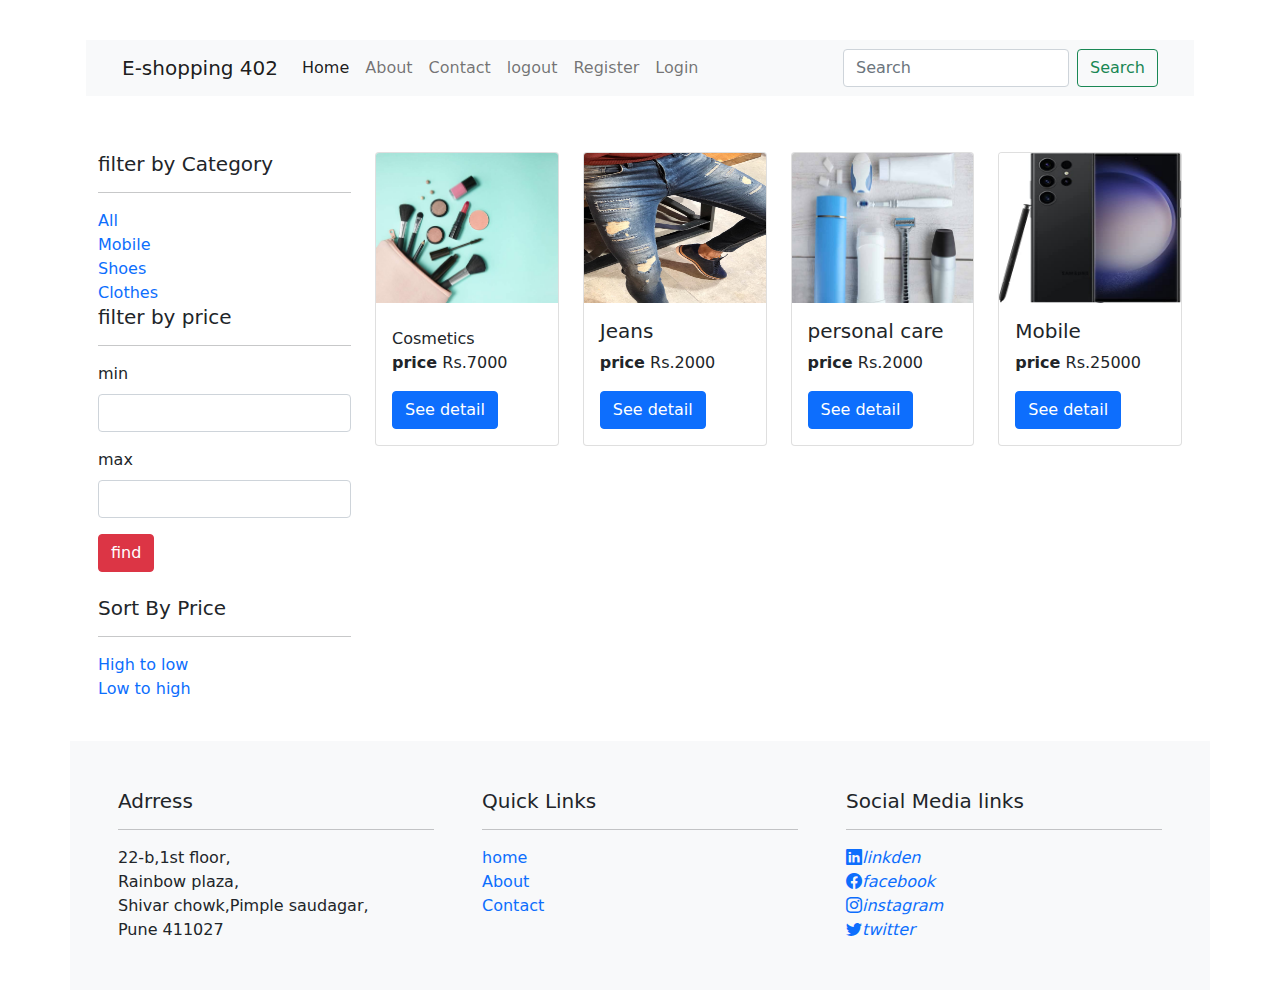
<file: index.html>
<!DOCTYPE html>
<html lang="en">

<head>
  <meta charset="UTF-8">
  <meta name="viewport" content="width=device-width, initial-scale=1.0">
  <title>Document</title>
  <link rel="stylesheet" href="static/css/bootstrap.min.css">
  <link rel="stylesheet" href="static/css/style.css">
  <link rel="stylesheet" href="https://cdn.jsdelivr.net/npm/bootstrap-icons@1.11.3/font/bootstrap-icons.min.css">
</head>

<body>
  <div class="container">
    <div class="row mt-4 p-3"> <!--header section start or first row start -->
      <nav class="navbar navbar-expand-lg navbar-light bg-light">
        <div class="container-fluid">
          <a class="navbar-brand" href="index.html">E-shopping 402</a>
          <button class="navbar-toggler" type="button" data-bs-toggle="collapse"
            data-bs-target="#navbarSupportedContent" aria-controls="navbarSupportedContent" aria-expanded="false"
            aria-label="Toggle navigation">
            <span class="navbar-toggler-icon"></span>
          </button>
          <div class="collapse navbar-collapse" id="navbarSupportedContent">
            <ul class="navbar-nav me-auto mb-2 mb-lg-0">
              <li class="nav-item">
                <a class="nav-link active" aria-current="page" href="index.html">Home</a>
              </li>
              <li class="nav-item">
                <a class="nav-link" href="#">About</a>
              </li>


              <li class="nav-item">
                <a class="nav-link" href="#">Contact</a>
              </li>

              <li class="nav-item">
                <a class="nav-link" href="#">logout</a>
              </li>

              <li class="nav-item">
                <a class="nav-link" href="register.html">Register</a>
              </li>

              <li class="nav-item">
                <a class="nav-link" href="login.html">Login</a>
              </li>
              <!---- <li class="nav-item dropdown">
                        <a class="nav-link dropdown-toggle" href="#" id="navbarDropdown" role="button" data-bs-toggle="dropdown" aria-expanded="false">
                          Dropdown
                        </a>
                        <ul class="dropdown-menu" aria-labelledby="navbarDropdown">
                          <li><a class="dropdown-item" href="#">Action</a></li>
                          <li><a class="dropdown-item" href="#">Another action</a></li>
                          <li><hr class="dropdown-divider"></li>
                          <li><a class="dropdown-item" href="#">Something else here</a></li>
                        </ul>
                      </li>-->

            </ul>
            <form class="d-flex">
              <input class="form-control me-2" type="search" placeholder="Search" aria-label="Search">
              <button class="btn btn-outline-success" type="submit">Search</button>
            </form>
          </div>
        </div>
      </nav>
    </div><!-- HEader section end or 1st row end-->

    <div class="row mt-4 p-3"><!--Main section start or second row start-->
      <div class="col-md-3"> <!--side bar start-->
        <h5>filter by Category</h5>
        <hr>
        <a href="#">All</a><br>
        <a href="#">Mobile</a><br>
        <a href="#">Shoes</a><br>
        <a href="#">Clothes</a><br>

        <h5>filter by price</h5>
        <hr>
        <form action="#" method="get">
          <div class="mb-3">
            <label for="Input1" class="form-label">min</label>
            <input type="number" class="form-control" id="Input1">
          </div>
          <div class="mb-3">
            <label for="Input2" class="form-label">max</label>
            <input type="number" class="form-control" id="Input2">
          </div>


          <button class="btn btn-danger">find</button>
        </form>
        <br>
        <h5>Sort By Price</h5>
        <hr>
        <a href="#">High to low</a><br>
        <a href="#">Low to high</a><br>


      </div> <!--side bar end-->
      <div class="col-md-9"><!--product list sectiopn start-->
        <div class="row">
          <div class="col-md-3">
            <div class="card" style="width: 100%;">
              <img src="static/Images/box5_image.jpg" class="card-img-top" alt="..." height="150px">
              <div class="card-body">
                <h5 class="card-title"> </h5>Cosmetics
                <p class="card-text"><b>price</b> Rs.7000</p>
                <a href="Product_detail.html" class="btn btn-primary">See detail</a>
              </div>
            </div>
          </div><!--product 1-->
          <div class="col-md-3">
            <div class="card" style="width: 100%;">
              <img src="static/Images/jeans01.jpg" class="card-img-top" alt="..." height="150px">
              <div class="card-body">
                <h5 class="card-title">Jeans </h5>
                <p class="card-text"><b>price</b> Rs.2000</p>
                <a href="#" class="btn btn-primary">See detail</a>
              </div>
            </div>
          </div><!--product 2-->
          <div class="col-md-3">
            <div class="card" style="width: 100%;">
              <img src="static/Images/box2_image.jpg" class="card-img-top" alt="..." height="150px">
              <div class="card-body">
                <h5 class="card-title">personal care </h5>
                <p class="card-text"><b>price</b> Rs.2000</p>
                <a href="#" class="btn btn-primary">See detail</a>
              </div>
            </div>
          </div><!--product 3-->
          <div class="col-md-3">
            <div class="card" style="width: 100%;">
              <img src="static/Images/box4_image.jpg" class="card-img-top" alt="..." height="150px">
              <div class="card-body">
                <h5 class="card-title">Mobile </h5>
                <p class="card-text"><b>price</b> Rs.25000</p>
                <a href="#" class="btn btn-primary">See detail</a>
              </div>
            </div>
          </div><!--product 4-->

        </div>
      </div><!--product list end-->
    </div><!--main section end or second row end-->

    <div class="row mt-4 p-4 bg-light"><!--footer section start or 3rd row start-->
      <div class="col-md-4 p-4">
        <h5>Adrress</h5><hr>
        22-b,1st floor,<br>
        Rainbow plaza,<br>
        Shivar chowk,Pimple saudagar,<br>
        Pune 411027
      </div>

      <div class="col-md-4 p-4 ">


        <h5>Quick Links</h5>
        <hr>
        <a href="index.html">home</a><br>
        <a href="#">About</a><br>
        <a href="#">Contact</a><br>
      </div>
      <div class="col-md-4 p-4">
        <h5>Social Media links</h5><hr>
        <a href="#"><i class="bi bi-linkedin">linkden</i></a><br>
        <a href="#"><i class="bi bi-facebook">facebook</i></a><br>
        <a href="#"><i class="bi bi-instagram">instagram</i></a><br>
        <a href="#"><i class="bi bi-twitter">twitter</i></a><br>


      </div>

    </div>
  </div>
  <!--footer section end or third row end-->





  <script src="static/JS/bootstrap.min.js"></script>
  <script src="static/JS/popper.js"></script>
</body>

</html>
</file>
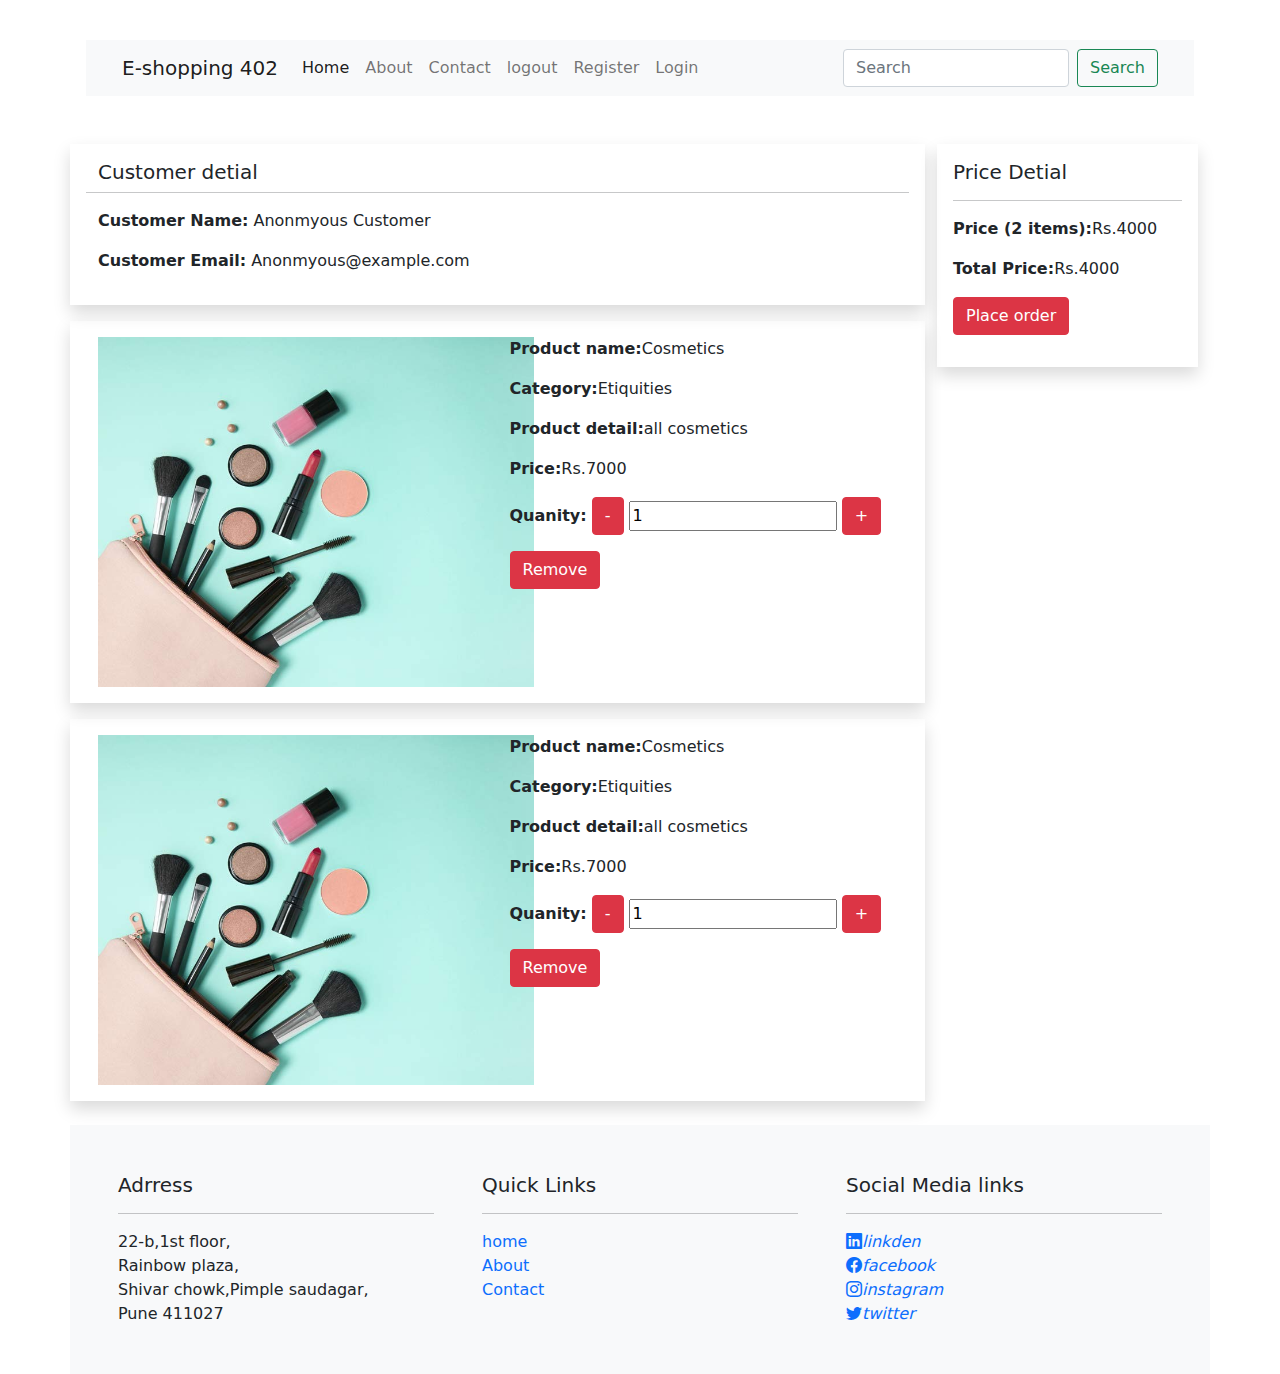
<file: cart.html>
<!DOCTYPE html>
<html lang="en">

<head>
  <meta charset="UTF-8">
  <meta name="viewport" content="width=device-width, initial-scale=1.0">
  <title>Document</title>
  <link rel="stylesheet" href="static/css/bootstrap.min.css">
  <link rel="stylesheet" href="static/css/style.css">
  <link rel="stylesheet" href="https://cdn.jsdelivr.net/npm/bootstrap-icons@1.11.3/font/bootstrap-icons.min.css">
</head>

<body>
  <div class="container">
    <div class="row mt-4 p-3"> <!--header section start or first row start -->
      <nav class="navbar navbar-expand-lg navbar-light bg-light">
        <div class="container-fluid">
          <a class="navbar-brand" href="index.html">E-shopping 402</a>
          <button class="navbar-toggler" type="button" data-bs-toggle="collapse"
            data-bs-target="#navbarSupportedContent" aria-controls="navbarSupportedContent" aria-expanded="false"
            aria-label="Toggle navigation">
            <span class="navbar-toggler-icon"></span>
          </button>
          <div class="collapse navbar-collapse" id="navbarSupportedContent">
            <ul class="navbar-nav me-auto mb-2 mb-lg-0">
              <li class="nav-item">
                <a class="nav-link active" aria-current="page" href="index.html">Home</a>
              </li>
              <li class="nav-item">
                <a class="nav-link" href="#">About</a>
              </li>


              <li class="nav-item">
                <a class="nav-link" href="#">Contact</a>
              </li>

              <li class="nav-item">
                <a class="nav-link" href="#">logout</a>
              </li>

              <li class="nav-item">
                <a class="nav-link" href="register.html">Register</a>
              </li>

              <li class="nav-item">
                <a class="nav-link" href="login.html">Login</a>
              </li>
              <!---- <li class="nav-item dropdown">
                        <a class="nav-link dropdown-toggle" href="#" id="navbarDropdown" role="button" data-bs-toggle="dropdown" aria-expanded="false">
                          Dropdown
                        </a>
                        <ul class="dropdown-menu" aria-labelledby="navbarDropdown">
                          <li><a class="dropdown-item" href="#">Action</a></li>
                          <li><a class="dropdown-item" href="#">Another action</a></li>
                          <li><hr class="dropdown-divider"></li>
                          <li><a class="dropdown-item" href="#">Something else here</a></li>
                        </ul>
                      </li>-->

            </ul>
            <form class="d-flex">
              <input class="form-control me-2" type="search" placeholder="Search" aria-label="Search">
              <button class="btn btn-outline-success" type="submit">Search</button>
            </form>
          </div>
        </div>
      </nav>
    </div><!-- HEader section end or 1st row end-->

    <div class="row mt-4 "><!--main section start or second row start-->
         <div class="col-md-9"><!--user detail and product detail-->
             <div class="row mt-2 shadow p-3"><!--customer detial-->
                <h5>Customer detial</h5><hr>
                <p><strong>Customer Name:</strong> Anonmyous Customer</p>
                <p><strong>Customer Email:</strong> Anonmyous@example.com</p>
             </div><!--customer detial end-->

             <div class="row mt-3 p-3 shadow"><!--product 1 detial-->
                <div class="col-md-6">
                    <img src="static/Images/box5_image.jpg" alt="" height="350px">
                </div><!--image section-->
                <div class="col-md-6">
                    <p><strong>Product name:</strong>Cosmetics</p>
                    <p><strong>Category:</strong>Etiquities</p>
                    <p><strong>Product detail:</strong>all cosmetics</p>
                    <p><strong>Price:</strong>Rs.7000</p>
                    <p>
                       <strong>Quanity:</strong>
                       <a href="#"><button class="btn btn-danger">-</button></a>
                       <input type="text" value="1">
                       <a href="#"><button class="btn btn-danger">+</button></a>
                    </p>
                    <p><a href="#"><button class="btn btn-danger">Remove</button></a></p>
                </div>
            </div> <!--product 1 detail end-->

            <div class="row mt-3 p-3 shadow"><!--product 2 detial-->
                <div class="col-md-6">
                    <img src="static/Images/box5_image.jpg" alt="" height="350px">
                </div><!--image section-->
                <div class="col-md-6">
                    <p><strong>Product name:</strong>Cosmetics</p>
                    <p><strong>Category:</strong>Etiquities</p>
                    <p><strong>Product detail:</strong>all cosmetics</p>
                    <p><strong>Price:</strong>Rs.7000</p>
                    <p>
                       <strong>Quanity:</strong>
                       <a href="#"><button class="btn btn-danger">-</button></a>
                       <input type="text" value="1">
                       <a href="#"><button class="btn btn-danger">+</button></a>
                    </p>
                    <p><a href="#"><button class="btn btn-danger">Remove</button></a></p>
                </div>
            </div> <!--product 2 detail end-->

         </div><!--user detail and product detail end-->

         <div class="col-md-3 mt-2"> <!--price detial start-->
            <div class="p-3 shadow">
                <h5>Price Detial</h5><hr>
                <p><strong>Price (2 items):</strong>Rs.4000</p>
                <p><strong>Total Price:</strong>Rs.4000</p>
                <p><a href="placeorder.html"><button class="btn btn-danger">Place order</button></a></p>
            </div>
         </div><!--price detial end-->
    </div><!--main section end or second row end-->



    <div class="row mt-4 p-4 bg-light"><!--footer section start or 3rd row start-->
        <div class="col-md-4 p-4">
          <h5>Adrress</h5><hr>
          22-b,1st floor,<br>
          Rainbow plaza,<br>
          Shivar chowk,Pimple saudagar,<br>
          Pune 411027
        </div>
  
        <div class="col-md-4 p-4 ">
  
  
          <h5>Quick Links</h5>
          <hr>
          <a href="index.html">home</a><br>
          <a href="#">About</a><br>
          <a href="#">Contact</a><br>
        </div>
        <div class="col-md-4 p-4">
          <h5>Social Media links</h5><hr>
          <a href="#"><i class="bi bi-linkedin">linkden</i></a><br>
          <a href="#"><i class="bi bi-facebook">facebook</i></a><br>
          <a href="#"><i class="bi bi-instagram">instagram</i></a><br>
          <a href="#"><i class="bi bi-twitter">twitter</i></a><br>
  
  
        </div>
  
      </div>
    </div>
    <!--footer section end or third row end-->
  <script src="static/JS/popper.js"></script>
</body>

</html>
</file>
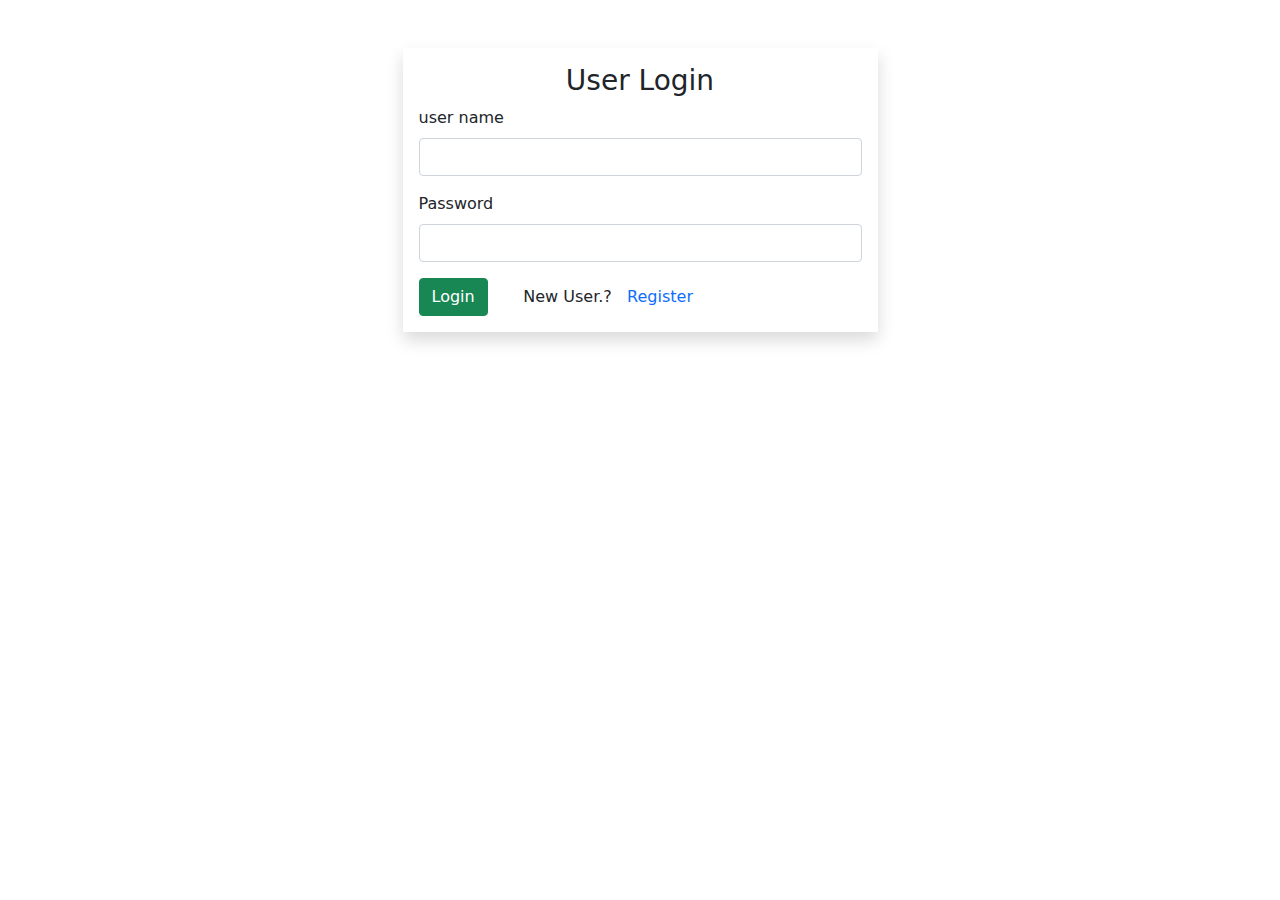
<file: login.html>
<!DOCTYPE html>
<html lang="en">
<head>
    <meta charset="UTF-8">
    <meta name="viewport" content="width=device-width, initial-scale=1.0">
    <title>offline bootstrap</title>
    <link rel="stylesheet" href="static/css/bootstrap.min.css">
    <link rel="stylesheet" href="static/css/style.css">
</head>
<body>
    <div class="container">
        <div class="row mt-5">

            <div class="col-md-5 mx-auto shadow p-3">
                <form method="post">
                    <h3 style="text-align: center;">User Login</h3>
                    <div class="mb-3">
                        <label for="Input4" class="form-label">user name</label>
                        <input type="email" class="form-control" id="Input4" aria-describedby="emailHelp">
                    </div>
                      <!-- <div id="emailHelp" class="form-text"></div> -->
                      <div class="mb-3">
                        <label for="Input2" class="form-label">Password</label>
                        <input type="password" class="form-control" id="Input2">
                      </div>

                   
                      <button type="submit" class="btn btn-success">Login</button>
                      &nbsp; &nbsp; &nbsp; New User.? &nbsp; <a href="register.html">Register</a>
                      
                      
                </form>
                
            </div>
        </div>
    </div>

       
    <script src="static/JS/bootstrap.min.js"></script>
    <script src="static/JS/popper.js"></script>

</body>
</html>
</file>
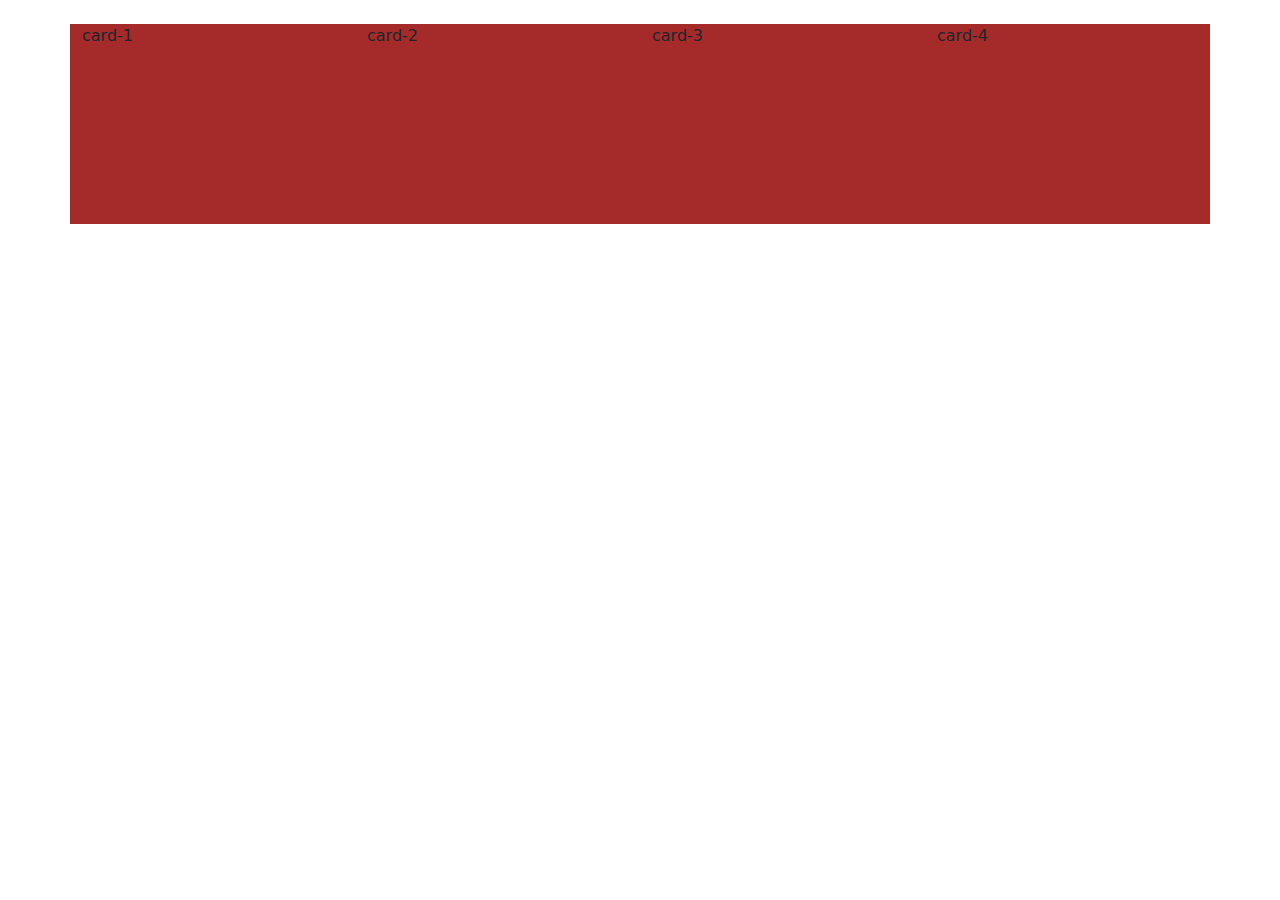
<file: offlineindex.html>
<!DOCTYPE html>
<html lang="en">
<head>
    <meta charset="UTF-8">
    <meta name="viewport" content="width=device-width, initial-scale=1.0">
    <title>offline bootstrap</title>
    <link rel="stylesheet" href="static/css/bootstrap.min.css">
    <link rel="stylesheet" href="static/css/style.css">
</head>
<body>
    <div class="container">
        <div class="row mt-4">
            <div class="col-sm-6 col-md-3 box ">
                card-1
            </div>
            <div class="col-sm-6 col-md-3 box ">
                card-2
            </div>
            <div class="col-sm-6 col-md-3 box ">
                card-3
            </div>
            <div class="col-sm-6 col-md-3 box ">
                card-4
            </div>
            
        </div>
    </div>
      
    <script src="static/JS/bootstrap.min.js"></script>
    <script src="static/JS/popper.js"></script>

</body>
</html>
</file>
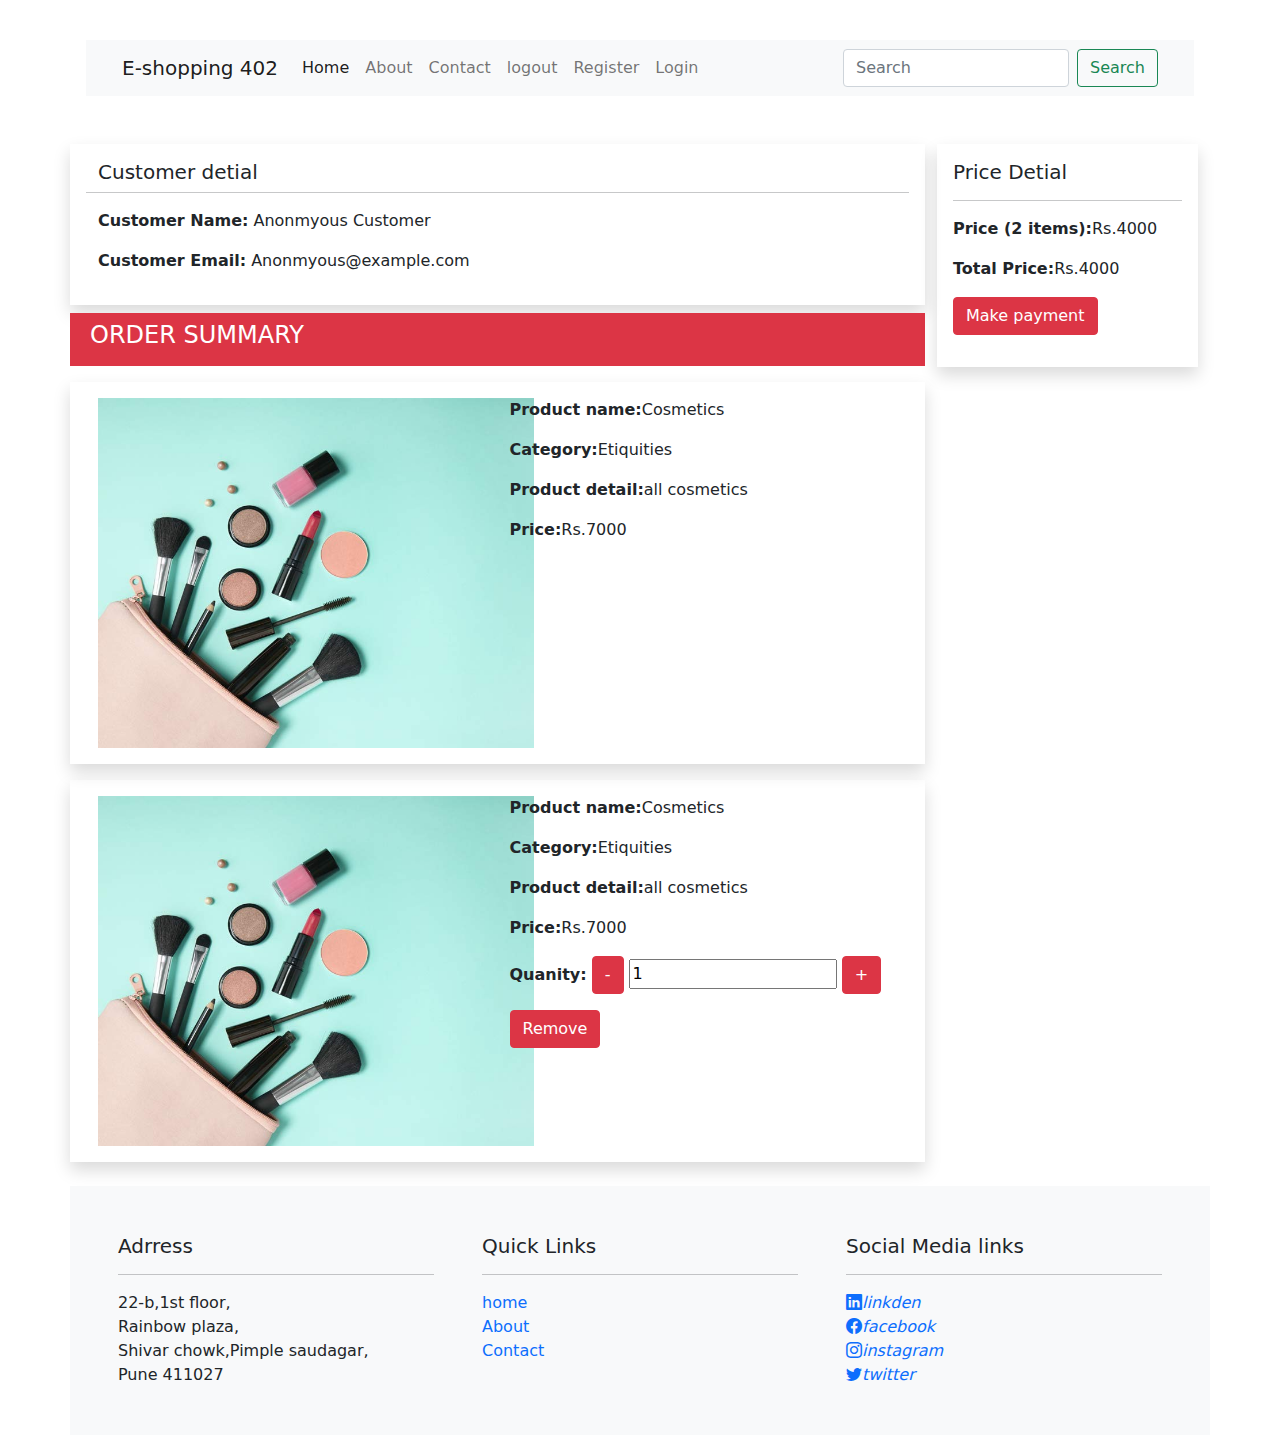
<file: placeorder.html>
<!DOCTYPE html>
<html lang="en">

<head>
  <meta charset="UTF-8">
  <meta name="viewport" content="width=device-width, initial-scale=1.0">
  <title>Document</title>
  <link rel="stylesheet" href="static/css/bootstrap.min.css">
  <link rel="stylesheet" href="static/css/style.css">
  <link rel="stylesheet" href="https://cdn.jsdelivr.net/npm/bootstrap-icons@1.11.3/font/bootstrap-icons.min.css">
</head>

<body>
  <div class="container">
    <div class="row mt-4 p-3"> <!--header section start or first row start -->
      <nav class="navbar navbar-expand-lg navbar-light bg-light">
        <div class="container-fluid">
          <a class="navbar-brand" href="index.html">E-shopping 402</a>
          <button class="navbar-toggler" type="button" data-bs-toggle="collapse"
            data-bs-target="#navbarSupportedContent" aria-controls="navbarSupportedContent" aria-expanded="false"
            aria-label="Toggle navigation">
            <span class="navbar-toggler-icon"></span>
          </button>
          <div class="collapse navbar-collapse" id="navbarSupportedContent">
            <ul class="navbar-nav me-auto mb-2 mb-lg-0">
              <li class="nav-item">
                <a class="nav-link active" aria-current="page" href="index.html">Home</a>
              </li>
              <li class="nav-item">
                <a class="nav-link" href="#">About</a>
              </li>


              <li class="nav-item">
                <a class="nav-link" href="#">Contact</a>
              </li>

              <li class="nav-item">
                <a class="nav-link" href="#">logout</a>
              </li>

              <li class="nav-item">
                <a class="nav-link" href="register.html">Register</a>
              </li>

              <li class="nav-item">
                <a class="nav-link" href="login.html">Login</a>
              </li>
              <!---- <li class="nav-item dropdown">
                        <a class="nav-link dropdown-toggle" href="#" id="navbarDropdown" role="button" data-bs-toggle="dropdown" aria-expanded="false">
                          Dropdown
                        </a>
                        <ul class="dropdown-menu" aria-labelledby="navbarDropdown">
                          <li><a class="dropdown-item" href="#">Action</a></li>
                          <li><a class="dropdown-item" href="#">Another action</a></li>
                          <li><hr class="dropdown-divider"></li>
                          <li><a class="dropdown-item" href="#">Something else here</a></li>
                        </ul>
                      </li>-->

            </ul>
            <form class="d-flex">
              <input class="form-control me-2" type="search" placeholder="Search" aria-label="Search">
              <button class="btn btn-outline-success" type="submit">Search</button>
            </form>
          </div>
        </div>
      </nav>
    </div><!-- HEader section end or 1st row end-->

    <div class="row mt-4 "><!--main section start or second row start-->
         <div class="col-md-9"><!--user detail and product detail-->
             <div class="row mt-2 shadow p-3"><!--customer detial-->
                <h5>Customer detial</h5><hr>
                <p><strong>Customer Name:</strong> Anonmyous Customer</p>
                <p><strong>Customer Email:</strong> Anonmyous@example.com</p>
             </div><!--customer detial end-->

             <div class="row bg-danger text-white mt-2 p-2">
                
                <h4>ORDER SUMMARY</h4>
             </div>

             <div class="row mt-3 p-3 shadow"><!--product 1 detial-->
                <div class="col-md-6">
                    <img src="static/Images/box5_image.jpg" alt="" height="350px">
                </div><!--image section-->
                <div class="col-md-6">
                    <p><strong>Product name:</strong>Cosmetics</p>
                    <p><strong>Category:</strong>Etiquities</p>
                    <p><strong>Product detail:</strong>all cosmetics</p>
                    <p><strong>Price:</strong>Rs.7000</p>
                    
                </div>
            </div> <!--product 1 detail end-->

            <div class="row mt-3 p-3 shadow"><!--product 2 detial-->
                <div class="col-md-6">
                    <img src="static/Images/box5_image.jpg" alt="" height="350px">
                </div><!--image section-->
                <div class="col-md-6">
                    <p><strong>Product name:</strong>Cosmetics</p>
                    <p><strong>Category:</strong>Etiquities</p>
                    <p><strong>Product detail:</strong>all cosmetics</p>
                    <p><strong>Price:</strong>Rs.7000</p>
                    <p>
                       <strong>Quanity:</strong>
                       <a href="#"><button class="btn btn-danger">-</button></a>
                       <input type="text" value="1">
                       <a href="#"><button class="btn btn-danger">+</button></a>
                    </p>
                    <p><a href="#"><button class="btn btn-danger">Remove</button></a></p>
                </div>
            </div> <!--product 2 detail end-->

         </div><!--user detail and product detail end-->

         <div class="col-md-3 mt-2"> <!--price detial start-->
            <div class="p-3 shadow">
                <h5>Price Detial</h5><hr>
                <p><strong>Price (2 items):</strong>Rs.4000</p>
                <p><strong>Total Price:</strong>Rs.4000</p>
                <p><a href="#"><button class="btn btn-danger">Make payment</button></a></p>
            </div>
         </div><!--price detial end-->
    </div><!--main section end or second row end-->



    <div class="row mt-4 p-4 bg-light"><!--footer section start or 3rd row start-->
        <div class="col-md-4 p-4">
          <h5>Adrress</h5><hr>
          22-b,1st floor,<br>
          Rainbow plaza,<br>
          Shivar chowk,Pimple saudagar,<br>
          Pune 411027
        </div>
  
        <div class="col-md-4 p-4 ">
  
  
          <h5>Quick Links</h5>
          <hr>
          <a href="index.html">home</a><br>
          <a href="#">About</a><br>
          <a href="#">Contact</a><br>
        </div>
        <div class="col-md-4 p-4">
          <h5>Social Media links</h5><hr>
          <a href="#"><i class="bi bi-linkedin">linkden</i></a><br>
          <a href="#"><i class="bi bi-facebook">facebook</i></a><br>
          <a href="#"><i class="bi bi-instagram">instagram</i></a><br>
          <a href="#"><i class="bi bi-twitter">twitter</i></a><br>
  
  
        </div>
  
      </div>
    </div>
    <!--footer section end or third row end-->
  <script src="static/JS/popper.js"></script>
</body>

</html>
</file>
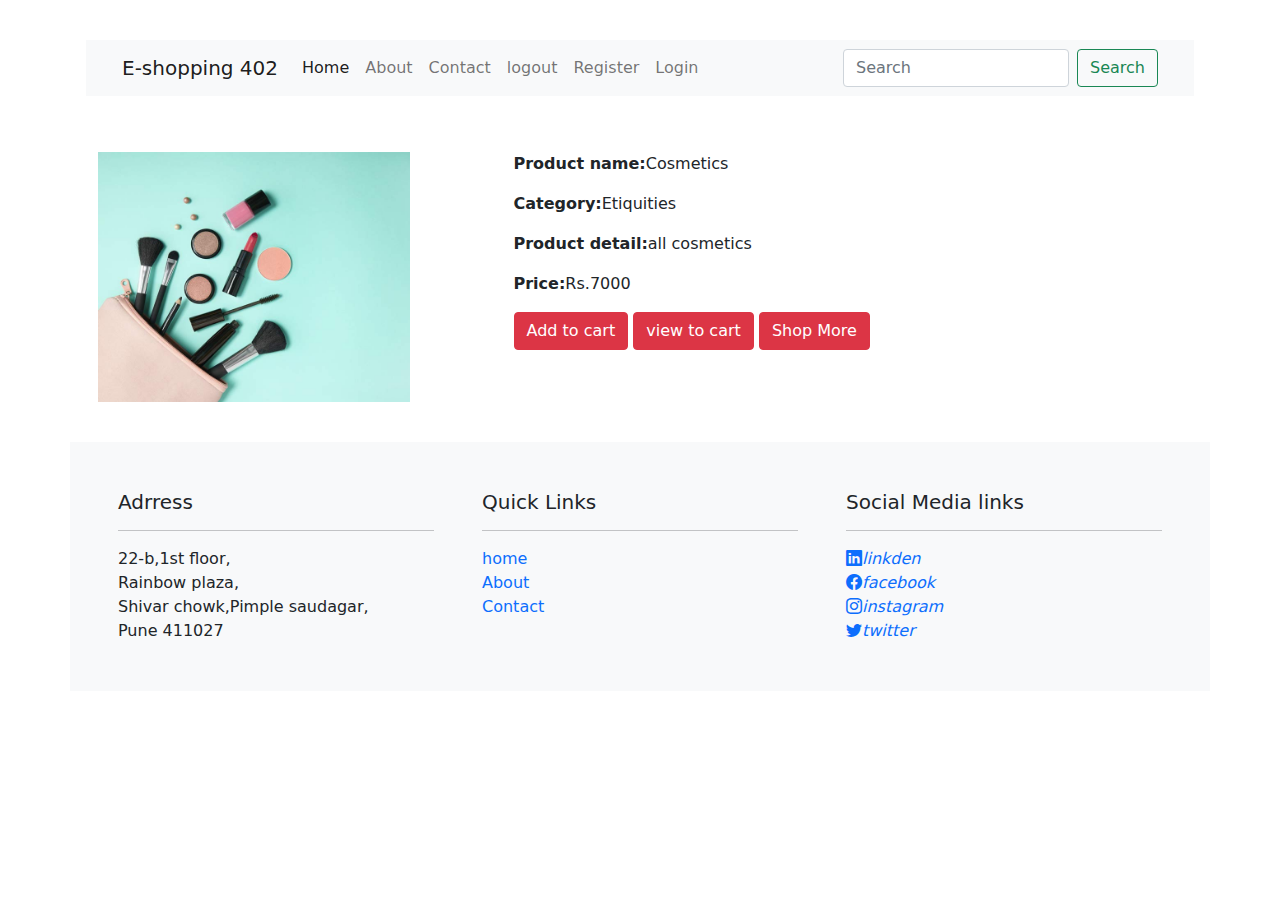
<file: Product_detail.html>
<!DOCTYPE html>
<html lang="en">

<head>
  <meta charset="UTF-8">
  <meta name="viewport" content="width=device-width, initial-scale=1.0">
  <title>Document</title>
  <link rel="stylesheet" href="static/css/bootstrap.min.css">
  <link rel="stylesheet" href="static/css/style.css">
  <link rel="stylesheet" href="https://cdn.jsdelivr.net/npm/bootstrap-icons@1.11.3/font/bootstrap-icons.min.css">
</head>

<body>
  <div class="container">
    <div class="row mt-4 p-3"> <!--header section start or first row start -->
      <nav class="navbar navbar-expand-lg navbar-light bg-light">
        <div class="container-fluid">
          <a class="navbar-brand" href="index.html">E-shopping 402</a>
          <button class="navbar-toggler" type="button" data-bs-toggle="collapse"
            data-bs-target="#navbarSupportedContent" aria-controls="navbarSupportedContent" aria-expanded="false"
            aria-label="Toggle navigation">
            <span class="navbar-toggler-icon"></span>
          </button>
          <div class="collapse navbar-collapse" id="navbarSupportedContent">
            <ul class="navbar-nav me-auto mb-2 mb-lg-0">
              <li class="nav-item">
                <a class="nav-link active" aria-current="page" href="index.html">Home</a>
              </li>
              <li class="nav-item">
                <a class="nav-link" href="#">About</a>
              </li>


              <li class="nav-item">
                <a class="nav-link" href="#">Contact</a>
              </li>

              <li class="nav-item">
                <a class="nav-link" href="#">logout</a>
              </li>

              <li class="nav-item">
                <a class="nav-link" href="register.html">Register</a>
              </li>

              <li class="nav-item">
                <a class="nav-link" href="login.html">Login</a>
              </li>
              <!---- <li class="nav-item dropdown">
                        <a class="nav-link dropdown-toggle" href="#" id="navbarDropdown" role="button" data-bs-toggle="dropdown" aria-expanded="false">
                          Dropdown
                        </a>
                        <ul class="dropdown-menu" aria-labelledby="navbarDropdown">
                          <li><a class="dropdown-item" href="#">Action</a></li>
                          <li><a class="dropdown-item" href="#">Another action</a></li>
                          <li><hr class="dropdown-divider"></li>
                          <li><a class="dropdown-item" href="#">Something else here</a></li>
                        </ul>
                      </li>-->

            </ul>
            <form class="d-flex">
              <input class="form-control me-2" type="search" placeholder="Search" aria-label="Search">
              <button class="btn btn-outline-success" type="submit">Search</button>
            </form>
          </div>
        </div>
      </nav>
    </div><!-- HEader section end or 1st row end-->

    <div class="row mt-4 p-3"><!--main section start or second row start-->
        <div class="col-md-9 mx auto">
            <div class="row">
                <div class="col-md-6">
                    <img src="static/Images/box5_image.jpg" alt="" height="250px">
                </div><!--image section-->
                <div class="col-md-6">
                    <p><strong>Product name:</strong>Cosmetics</p>
                    <p><strong>Category:</strong>Etiquities</p>
                    <p><strong>Product detail:</strong>all cosmetics</p>
                    <p><strong>Price:</strong>Rs.7000</p>
                    <p>
                        <a href="#"><button class="btn btn-danger">Add to cart</button></a>
                        <a href="cart.html"><button class="btn btn-danger">view to cart</button></a>
                        <a href="index.html"><button class="btn btn-danger">Shop More</button></a>
                    </p>
                </div>
            </div>
        </div>
    </div>



    <div class="row mt-4 p-4 bg-light"><!--footer section start or 3rd row start-->
        <div class="col-md-4 p-4">
          <h5>Adrress</h5><hr>
          22-b,1st floor,<br>
          Rainbow plaza,<br>
          Shivar chowk,Pimple saudagar,<br>
          Pune 411027
        </div>
  
        <div class="col-md-4 p-4 ">
  
  
          <h5>Quick Links</h5>
          <hr>
          <a href="index.html">home</a><br>
          <a href="#">About</a><br>
          <a href="#">Contact</a><br>
        </div>
        <div class="col-md-4 p-4">
          <h5>Social Media links</h5><hr>
          <a href="#"><i class="bi bi-linkedin">linkden</i></a><br>
          <a href="#"><i class="bi bi-facebook">facebook</i></a><br>
          <a href="#"><i class="bi bi-instagram">instagram</i></a><br>
          <a href="#"><i class="bi bi-twitter">twitter</i></a><br>
  
  
        </div>
  
      </div>
    </div>
    <!--footer section end or third row end-->
  <script src="static/JS/popper.js"></script>
</body>

</html>
</file>
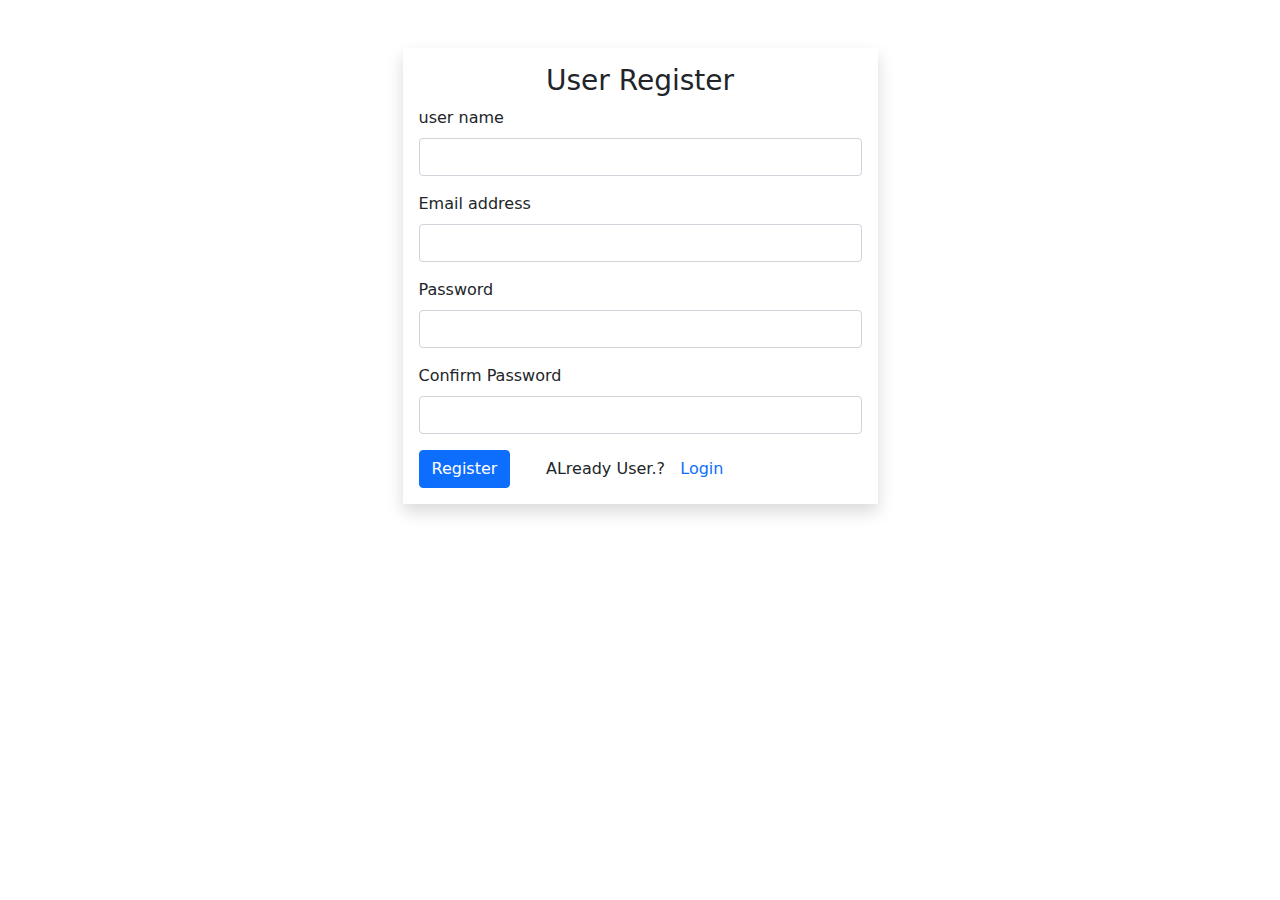
<file: register.html>
<!DOCTYPE html>
<html lang="en">
<head>
    <meta charset="UTF-8">
    <meta name="viewport" content="width=device-width, initial-scale=1.0">
    <title>offline bootstrap</title>
    <link rel="stylesheet" href="static/css/bootstrap.min.css">
    <link rel="stylesheet" href="static/css/style.css">
</head>
<body>
    <div class="container">
        <div class="row mt-5">
            <div class="col-md-5 mx-auto shadow p-3">
                <form method="post">
                    <h3 style="text-align: center;">User Register</h3>
                    <div class="mb-3">
                        <label for="Input4" class="form-label">user name</label>
                        <input type="email" class="form-control" id="Input4" aria-describedby="emailHelp">
                    </div>

                    <div class="mb-3">
                        <label for="Input1" class="form-label">Email address</label>
                        <input type="email" class="form-control" id="Input1" aria-describedby="emailHelp">
                    <!-- <div id="emailHelp" class="form-text"></div> -->
                      </div>
                      <div class="mb-3">
                        <label for="Input2" class="form-label">Password</label>
                        <input type="password" class="form-control" id="Input2">
                      </div>

                      <div class="mb-3">
                        <label for="Input3" class="form-label">Confirm Password</label>
                        <input type="password" class="form-control" id="Input3">
                        
                      </div>
                   
                      <button type="submit" class="btn btn-primary">Register</button>
                      &nbsp; &nbsp; &nbsp; ALready User.? &nbsp; <a href="login.html">Login</a>
                      
                </form>
            </div>
        </div>
    </div>

       
    <script src="static/JS/bootstrap.min.js"></script>
    <script src="static/JS/popper.js"></script>

</body>
</html>
</file>
<file: static/css/style.css>
.box{
    height: 200px;
    background-color: brown;
}
a{
    text-decoration: none;
}
</file>
